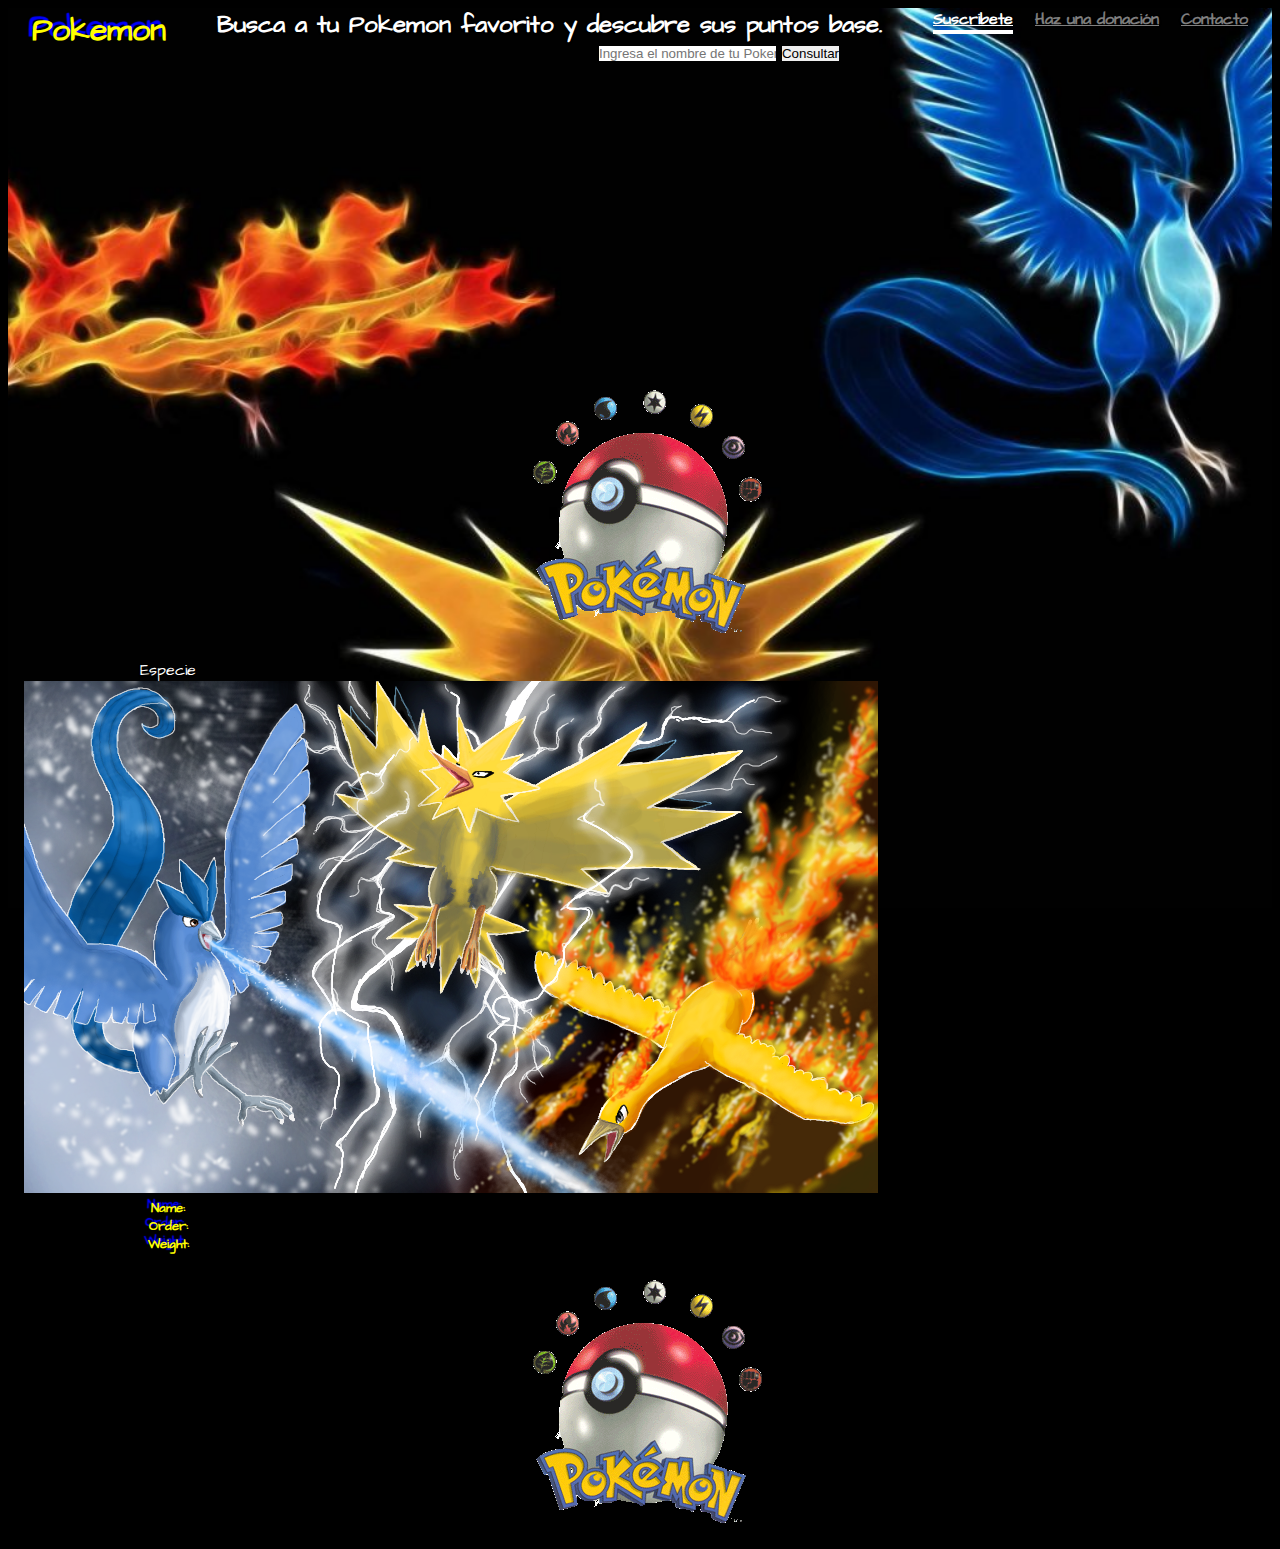
<file: index.html>
<!DOCTYPE html>
<html lang="es">

<head>
     <meta charset="UTF-8">
     <meta name="viewport" content="width=device-width, initial-scale=1.0">
     <title>Prueba - Jugando con una Pokedex </title>

     <link rel="stylesheet" href="https://cdn.jsdelivr.net/npm/bootstrap@4.5.3/dist/css/bootstrap.min.css"
          integrity="sha384-TX8t27EcRE3e/ihU7zmQxVncDAy5uIKz4rEkgIXeMed4M0jlfIDPvg6uqKI2xXr2" crossorigin="anonymous">

     <link href="assets/css/style.css" rel="stylesheet">
</head>

<body>


     <div class="hero-imagen img-fluid">

          <div class="site-wrapper ">
               <div class="site-wrapper-inner">
                    <div class="text-center p-2">
                         <div class="inner cover">
                              <h1 class="masthead-brand font-weight-bold">Pokemon</h1>
                              <nav class="nav nav-masthead">
                                   <a class="nav-link active" href="#">Suscribete</a>
                                   <a class="nav-link" href="#">Haz una donación</a>
                                   <a class="nav-link" href="#">Contacto</a>
                              </nav>
                         </div>


                         <div class="hero-contenido input-group">
                              <div class="container p-4">
                                   <h2 class="text-center">Busca a tu Pokemon favorito y
                                        descubre
                                        sus puntos
                                        base.
                                   </h2>
                                   <div class="container w-50 p-1">
                                        <input id="nombre-pokemon" type="text" class="form-control"
                                             placeholder="Ingresa el nombre de tu Pokemon favorito">
                                        <button type="button" class="btn btn-primary btn-dark mt-2">Consultar</button>

                                        <div id="chartContainer" class="p-3 w-auto mb-2"
                                             style="height: 300px; width: 100%;">
                                        </div>
                                   </div>
                              </div>

                              <div class="row container-fluid">
                                   <div class="col col-md-4 card-deck">
                                        <img class="card-img-top img-fluid" src="assets/img/pokebola.gif">
                                   </div>

                                   <div class="col col-md-3 card p-2 ml-5" style="width: 20rem;">

                                        <div id="carta" class="card text-white bg-dark mb-3" style="max-width: 18rem;">
                                             <div class="card-header card-title">Especie</div>
                                             <div id="imagenPokemon">
                                                  <img src="assets/img/pokemaster.png" class="card-img-top">
                                             </div>

                                             <div id="lista" class="card-body">
                                                  <h5 class="card-text bg-yellow">Name:</h5>
                                                  <h5 class="card-text bg-yellow">Order:</h5>
                                                  <h5 class="card-text bg-yellow">Weight:</h5>
                                             </div>
                                        </div>
                                   </div>

                                   <div class="col col-md-4 card-deck">
                                        <img class="card-img-top img-fluid" src="assets/img/pokebola.gif">
                                   </div>
                              </div>
                         </div>
                    </div>
               </div>
          </div>
     </div>










     <!--      Estos scripts  se usan para hacer uso de manera remota -->
     <script src="https://code.jquery.com/jquery-3.5.1.js"
          integrity="sha256-QWo7LDvxbWT2tbbQ97B53yJnYU3WhH/C8ycbRAkjPDc=" crossorigin="anonymous"></script>

     <script src="https://stackpath.bootstrapcdn.com/bootstrap/4.5.2/js/bootstrap.min.js"
          integrity="sha384-B4gt1jrGC7Jh4AgTPSdUtOBvfO8shuf57BaghqFfPlYxofvL8/KUEfYiJOMMV+rV"
          crossorigin="anonymous"></script>

     <script src="https://canvasjs.com/assets/script/canvasjs.min.js"></script>

     <!--Mi script-->
     <script src="assets/js/index.js"></script>
</body>

</html>
</file>
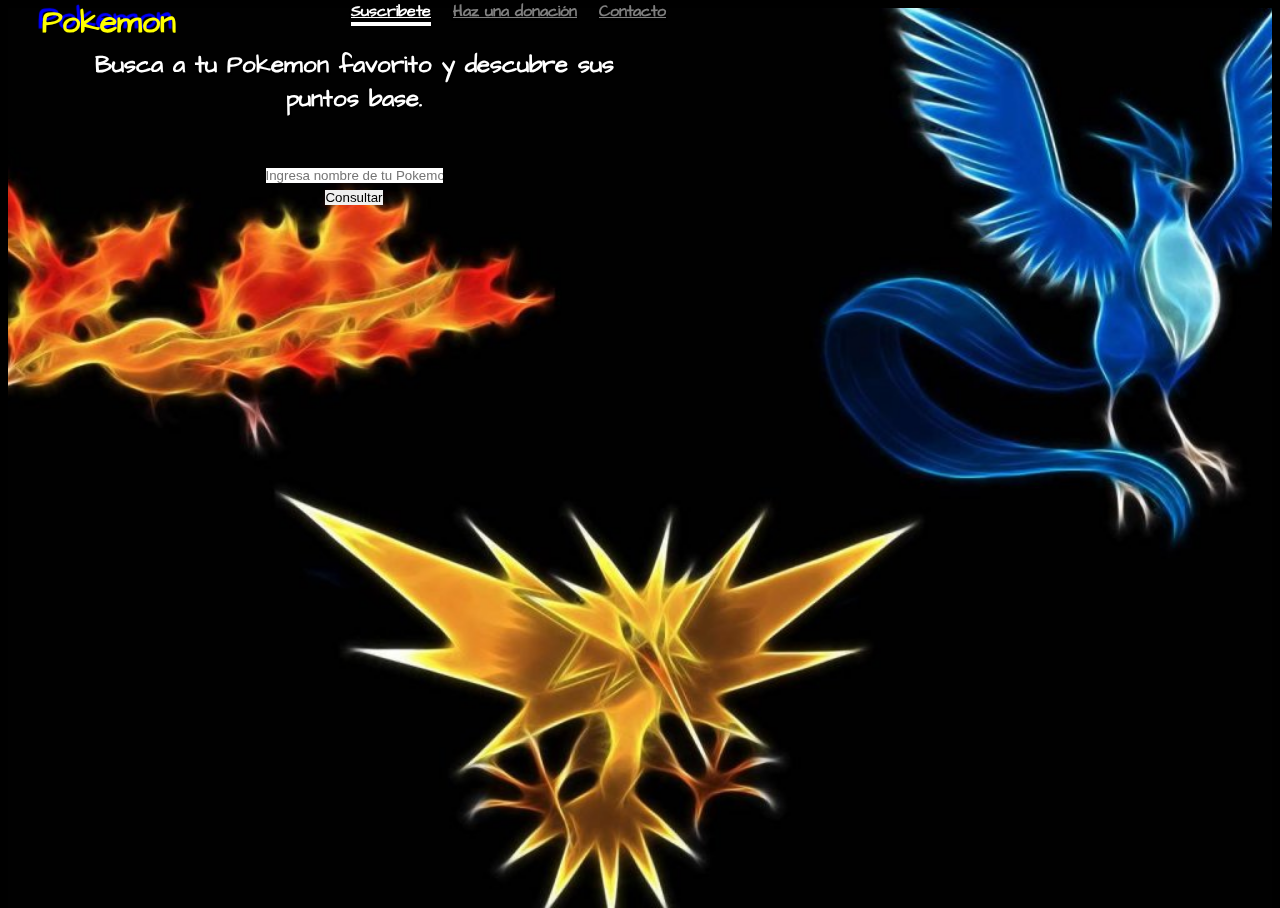
<file: respado.html>
<!DOCTYPE html>
<html lang="es">

<head>
     <meta charset="UTF-8">
     <meta name="viewport" content="width=device-width, initial-scale=1.0">
     <title>Prueba - Jugando con una Pokedex </title>

     <link rel="stylesheet" href="https://cdn.jsdelivr.net/npm/bootstrap@4.5.3/dist/css/bootstrap.min.css"
          integrity="sha384-TX8t27EcRE3e/ihU7zmQxVncDAy5uIKz4rEkgIXeMed4M0jlfIDPvg6uqKI2xXr2" crossorigin="anonymous">

     <link href="assets/css/style.css" rel="stylesheet">
</head>

<body>


     <div class="hero-imagen img-fluid">

          <div class="site-wrapper ">
               <div class="site-wrapper-inner">
                    <div class="cover-container">
                         <div class="masthead clearfix">

                              <div class="inner cover">
                                   <h1 class="masthead-brand font-weight-bold p-2">Pokemon</h1>
                                   <nav class="nav nav-masthead p-2">
                                        <a class="nav-link active" href="#">Suscribete</a>
                                        <a class="nav-link" href="#">Haz una donación</a>
                                        <a class="nav-link" href="#">Contacto</a>
                                   </nav>
                              </div>


                              <div class="hero-contenido input-group w-100">

                                   <div class="inner p-2">
                                        <h2 class="cover-heading text-center w-100">Busca a tu Pokemon favorito y
                                             descubre
                                             sus puntos
                                             base.
                                        </h2>
                                   </div>
                                   <div class="container">
                                        <!-- <div>
                                             <span class="input-group-text font-weight-bold"
                                                  id="basic-addon1">Pokemon</span>
                                        </div> -->
                                        <div class=" p-1">
                                             <input id="nombre-pokemon" type="text" class="form-control"
                                                  placeholder="Ingresa nombre de tu Pokemon favorito">

                                        </div>
                                        <button type="button" class="btn btn-primary  btn-dark">Consultar</button>
                                        <div id="pokemon"></div>
                                   </div>
                              </div>

                              <div id="chartContainer" class="container p-3 w-auto" style="height: 300px; width: 100%;">
                              </div>

                         </div>
                    </div>
               </div>
          </div>
     </div>



     <!--      Estos scripts  se usan para hacer uso de manera remota -->
     <script src="https://code.jquery.com/jquery-3.5.1.js"
          integrity="sha256-QWo7LDvxbWT2tbbQ97B53yJnYU3WhH/C8ycbRAkjPDc=" crossorigin="anonymous"></script>

     <script src="https://stackpath.bootstrapcdn.com/bootstrap/4.5.2/js/bootstrap.min.js"
          integrity="sha384-B4gt1jrGC7Jh4AgTPSdUtOBvfO8shuf57BaghqFfPlYxofvL8/KUEfYiJOMMV+rV"
          crossorigin="anonymous"></script>

     <script src="https://canvasjs.com/assets/script/canvasjs.min.js"></script>

     <!--Mi script-->
     <script src="assets/js/index.js"></script>
</body>

</html>
</file>
<file: assets/css/style.css>
/* Estilos Pokedex*/

@import url('https://fonts.googleapis.com/css2?family=Architects+Daughter&display=swap');

html, body {
     font-family: 'Architects Daughter',
     cursive;
     height: 100%;
     background-color: black;
     
}

#carta{
    /*  position:absolute;
     top: 80px;
     right: 0;
     width: 200px;
     height: 100px; */

     display: inline-block
}

body * {
     margin: 0;
     border: 0;
     padding: 0;
}

body {
     color: #fff;
     text-align: center;
     text-shadow: 0 .05rem .1rem rgba(0, 0, 0, .5);
}

h1, .bg-yellow{
     color:#FFFF00;
     text-shadow: -4px -4px 1px blue
}

.bg-black{
     color:black;
    /*  text-shadow: -2px -2px 1px blue */
}

.hero-imagen {
     
     background-image: url('../img/pokemaster.jpg');
   height: 100%; 
   /*  width:100%; */
     /*
     La imagen de fondo no se repite. La imagen solo se mostrará una vez
     */
     background-repeat: no-repeat;
     /* Cambia el tamaño de la imagen de fondo para cubrir el elemento que la contiene*/
     background-size: cover; 
    background-position: center; 

}

.hero-contenido{
     text-align: center;
      color: #ffffff;
}

/* Links */
a,
a:focus,
a:hover {
     color: #fff;
}

/*
 * Base structure
 */

/* Extra markup and styles for table-esque vertical and horizontal centering */
.site-wrapper {
     display: table;
     width: 100%;
     height: 100%;
} 

.site-wrapper-inner {
   /*   display: table-cell; */
     vertical-align: top;
}

.cover-container {
     margin-right: 10px;
     margin-left: 10px;
}

/* Padding for spacing */
.inner {
     padding: 3rem;
}

/*
 * Header
 */

.masthead {
     margin-bottom: 2rem;
}

.masthead-brand {
     margin-bottom: 0;
}

.nav-masthead .nav-link {
    /*  padding: .5rem 0; */
   /*  padding-bottom:5px; */
     font-weight: bold;
     color: rgba(255, 255, 255, .5);
     background-color: transparent;
     border-bottom: .25rem solid transparent;
}

.nav-masthead .nav-link:hover,
.nav-masthead .nav-link:focus {
     border-bottom-color: rgba(255, 255, 255, .25);
}

.nav-masthead .nav-link+.nav-link {
     margin-left: 1rem;
}

.nav-masthead .active {
     color: #fff;
     border-bottom-color: #fff;
}

@media (min-width: 48em) {
     .masthead-brand {
          float: left;
     }
     .nav-masthead {
          float: right;
     }
}

/*
 * Cover
 */

.cover {
     padding: 0 1.5rem;
}

.cover .btn-lg {
     padding: .75rem 1.25rem;
     /* font-weight: bold; */
}

/*
 * Affix and center
 */

@media (min-width: 40em) {

     /* Pull out the header and footer */
     .masthead {
          position: fixed;
          top: 0;
     }

     /* Start the vertical centering */
     .site-wrapper-inner {
          vertical-align: middle;
     }

     /* Handle the widths */
     .masthead,
     .cover-container {
          width: 100%;
          /* Must be percentage or pixels for horizontal alignment */
     }
}

@media (min-width: 62em) {

     .masthead,
     .cover-container {
          width: 42rem;
     }
}
</file>
